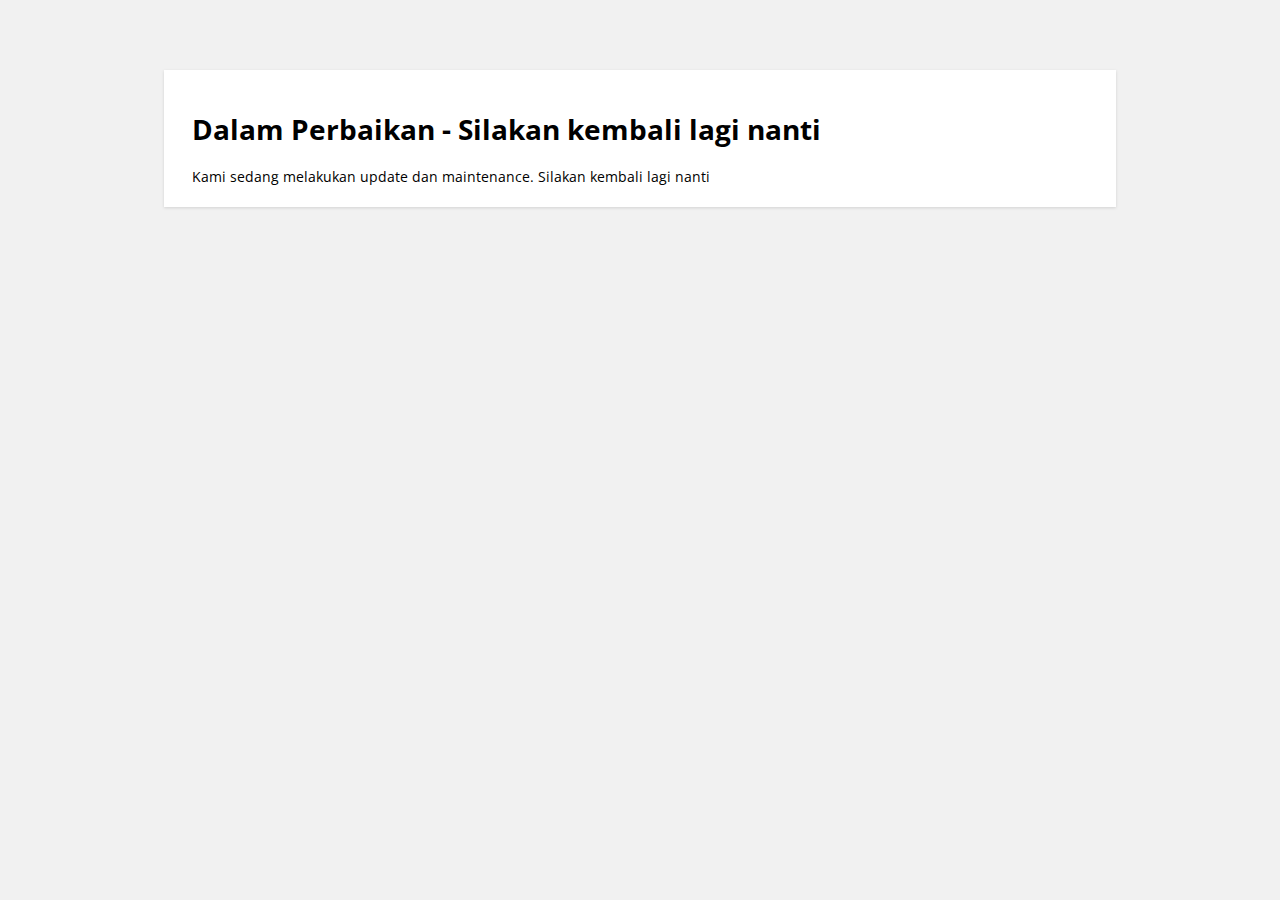
<file: excbet/Maintance.html>
<!doctype html>
<html lang="en">
<head>
  <meta charset="utf-8">
  <title>Dalam Perbaikan - Silakan kembali lagi nanti</title>
  <meta name="description" content="Dalam Perbaikan - Silakan kembali lagi nanti">
  <meta name="author" content="Vamsi">
   	 	<link href='//fonts.googleapis.com/css?family=Open+Sans' rel='stylesheet' type='text/css'>

<style>
     html {
      background: #f1f1f1;
     }
     body {
      background: #fff;
      max-width: 70%;
      font-family: "Open Sans", sans-serif;
      font-size: 14px;
      padding: 1.5em 2em;
      margin: 5em auto;
      -webkit-box-shadow: 0 1px 3px rgba(0,0,0,0.13);
      box-shadow: 0 1px 3px rgba(0,0,0,0.13);
     }
  </style>

  <!--[if lt IE 9]>
  <script src="https://html5shiv.googlecode.com/svn/trunk/html5.js"></script>
  <![endif]-->
</head>
<body>



<h1>Dalam Perbaikan - Silakan kembali lagi nanti</h1>



  
Kami sedang melakukan update dan maintenance.
  
Silakan kembali lagi nanti</>
</body>
</html>
</file>
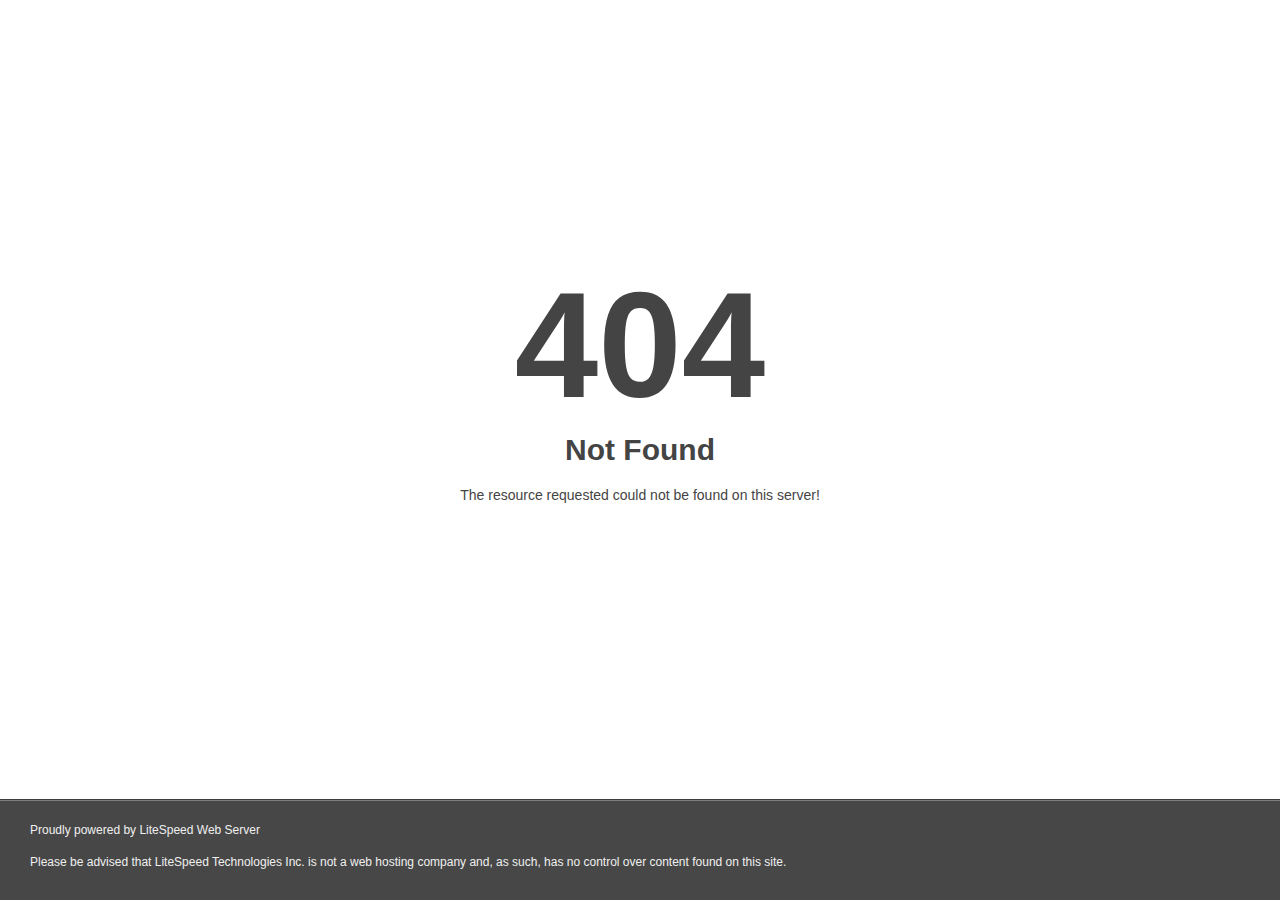
<file: excbet/data-1/images/deface3/NathanPrinsley-stars.html>
<!DOCTYPE html>
<html style="height:100%">
<head>
<meta name="viewport" content="width=device-width, initial-scale=1, shrink-to-fit=no" />
<title> 404 Not Found
</title><style>@media (prefers-color-scheme:dark){body{background-color:#000!important}}</style></head>
<body style="color: #444; margin:0;font: normal 14px/20px Arial, Helvetica, sans-serif; height:100%; background-color: #fff;">
<div style="height:auto; min-height:100%; ">     <div style="text-align: center; width:800px; margin-left: -400px; position:absolute; top: 30%; left:50%;">
        <h1 style="margin:0; font-size:150px; line-height:150px; font-weight:bold;">404</h1>
<h2 style="margin-top:20px;font-size: 30px;">Not Found
</h2>
<p>The resource requested could not be found on this server!</p>
</div></div><div style="color:#f0f0f0; font-size:12px;margin:auto;padding:0px 30px 0px 30px;position:relative;clear:both;height:100px;margin-top:-101px;background-color:#474747;border-top: 1px solid rgba(0,0,0,0.15);box-shadow: 0 1px 0 rgba(255, 255, 255, 0.3) inset;">
<br>Proudly powered by LiteSpeed Web Server<p>Please be advised that LiteSpeed Technologies Inc. is not a web hosting company and, as such, has no control over content found on this site.</p></div></body></html>
</file>
